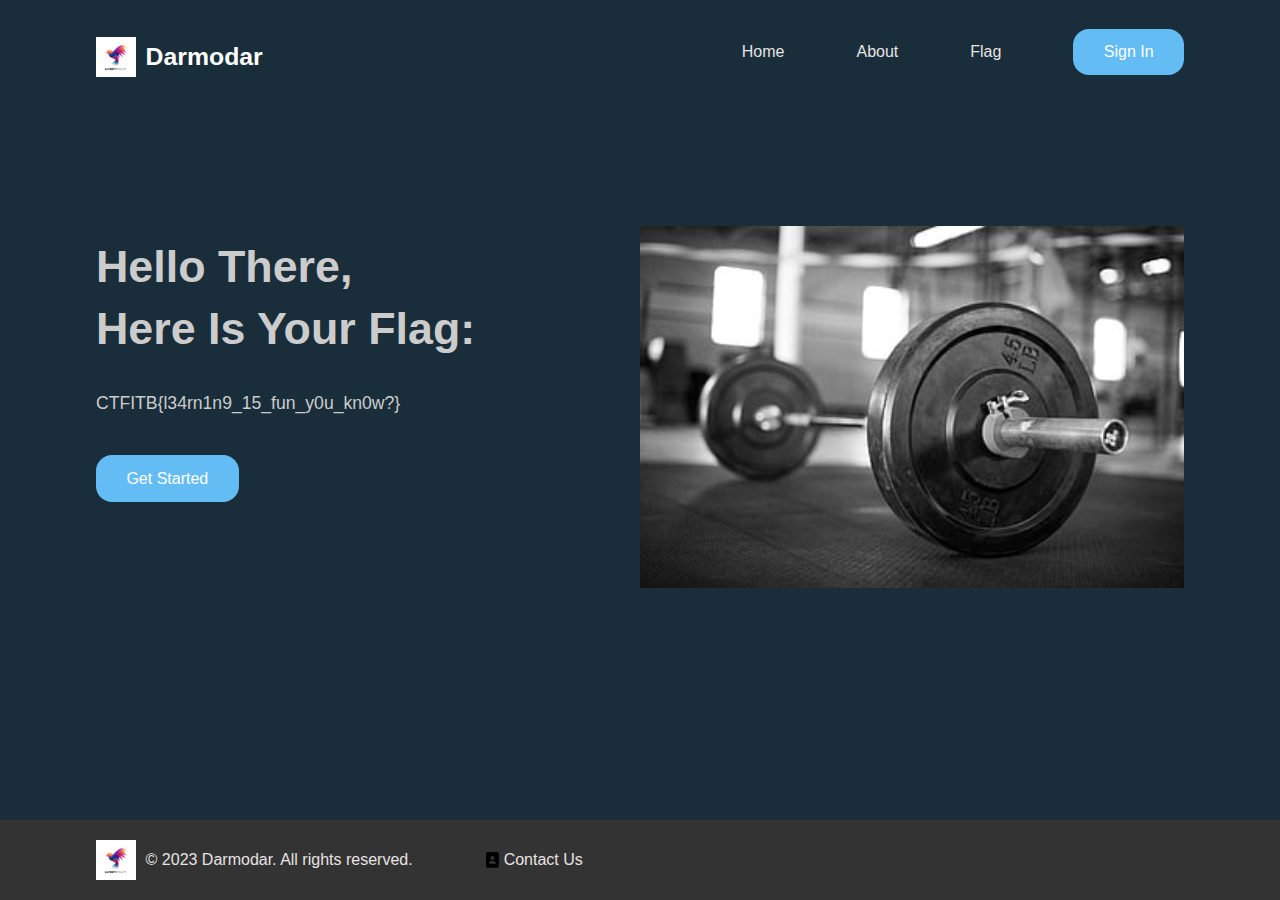
<file: client/landingPage/index.html>
<!DOCTYPE html>    
    <html>

        <head>
            <title>
                Landing Page
            </title>

            <meta charset="UTF-8">
            <meta http-equiv="X-UA-Compatible" content="IE=edge">
            <meta name="viewport" content="width=device-width=device=width, initial-scale=1.0">
            <link rel="stylesheet" href="./landingPage.css">
        </head>

        <body>
            <main>
                <div class="big-wrapper">
                    <header>
                        <div class="container">
                            <div class="logo">
                                <img src="../image/logo.jpg" alt="Logo">
                                <h3>Darmodar</h3>
                            </div>

                            <div class="links">
                                <ul>
                                    <li><a href="#">Home</a></li>
                                    <li><a href="#">About</a></li>
                                    <li><a href="#">Flag</a></li>
                                    <li><a href="../login/" class="btn">Sign in</a> </li>
                                </ul>
                            </div>
                        </div>
                    </header>

                    <div class="showcase-area">
                        <div class="container">
                            <div class="left">
                                <div class="big-title">
                                    <h1>Hello there,</h1>
                                    <h1>here is your flag:</h1>
                                </div>
                                <p class="text">
                                    CTFITB{l34rn1n9_15_fun_y0u_kn0w?}
                                    
                                </p>
                                <div class="cta">
                                    <a href="#" class="btn">Get started</a>
                                </div>
    
                            </div>
                            <div class="right"> 
                                <img src="../image/desktop-wallpaper-weightlifting-background-gym-equipment-thumbnail.jpg" alt="Person image" class="person">
    
                            </div>
                        </div>
                        
                        
                        <div class="bottom-area">
                            <div class="container"></div>
                        </div>
                    </div>
                    
                    <footer>
                        <div class="container">
                            <div class="links2">
                                <ul>
                                    <img src="../image/logo.jpg" alt="Test">
                                    <a href="#" class="">&copy; 2023 Darmodar. All rights reserved.</a>
                                    
                                
                                    <svg class="Icontact" xmlns="http://www.w3.org/2000/svg" height="1em" viewBox="0 0 512 512"><!--! Font Awesome Free 6.4.2 by @fontawesome - https://fontawesome.com License - https://fontawesome.com/license (Commercial License) Copyright 2023 Fonticons, Inc. --><path d="M96 0C60.7 0 32 28.7 32 64V448c0 35.3 28.7 64 64 64H384c35.3 0 64-28.7 64-64V64c0-35.3-28.7-64-64-64H96zM208 288h64c44.2 0 80 35.8 80 80c0 8.8-7.2 16-16 16H144c-8.8 0-16-7.2-16-16c0-44.2 35.8-80 80-80zm-32-96a64 64 0 1 1 128 0 64 64 0 1 1 -128 0zM512 80c0-8.8-7.2-16-16-16s-16 7.2-16 16v64c0 8.8 7.2 16 16 16s16-7.2 16-16V80zM496 192c-8.8 0-16 7.2-16 16v64c0 8.8 7.2 16 16 16s16-7.2 16-16V208c0-8.8-7.2-16-16-16zm16 144c0-8.8-7.2-16-16-16s-16 7.2-16 16v64c0 8.8 7.2 16 16 16s16-7.2 16-16V336z"/></svg>
                                    <a href="#">Contact Us</a>
                                        
                                    
                                    <li><a href="#"></a></li>
                                    <li><a href="#"></a></li>
                                    
                                    
                                    
                                </ul>
                            </div> 
                        </div>   
                            
                    </footer>
                
                </div>
            </main>
            
        </body>
    </html> 
    <!-- wow you found the 2nd flag :D -->
    <!-- <h3> Here is your flag CTFITB{S4n7a1_Du1u_g4k51h}</h3> -->
</file>
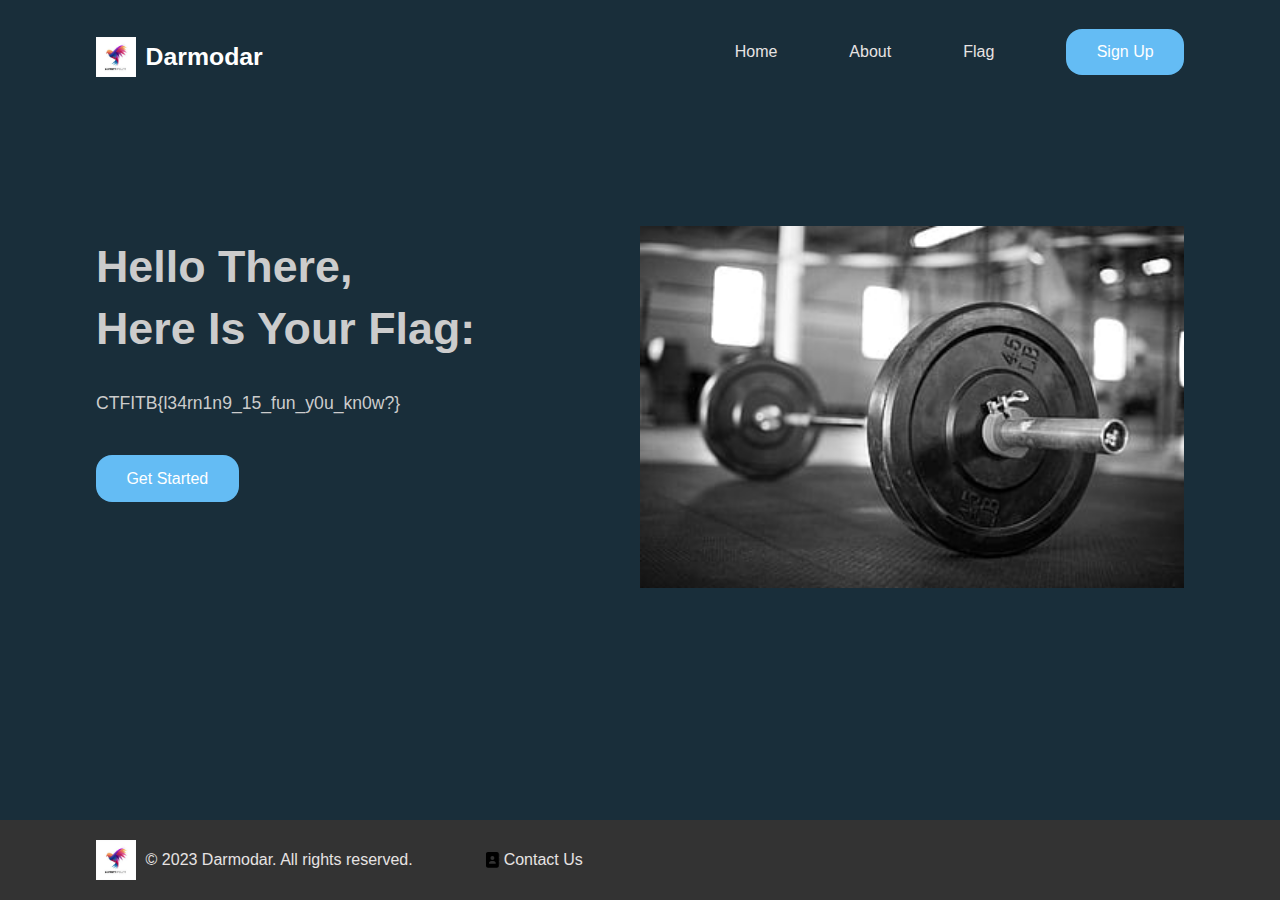
<file: client/landingPage/Landing_Page.html>
<!DOCTYPE html>    
    <html>

        <head>
            <title>
                Landing Page
            </title>

            <meta charset="UTF-8">
            <meta http-equiv="X-UA-Compatible" content="IE=edge">
            <meta name="viewport" content="width=device-width=device=width, initial-scale=1.0">
            <link rel="stylesheet" href="./style_LP.css">
        </head>

        <body>
            <main>
                <div class="big-wrapper">
                    <header>
                        <div class="container">
                            <div class="logo">
                                <img src="../image/logo.jpg" alt="Logo">
                                <h3>Darmodar</h3>
                            </div>

                            <div class="links">
                                <ul>
                                    <li><a href="#">Home</a></li>
                                    <li><a href="#">About</a></li>
                                    <li><a href="#">Flag</a></li>
                                    <li><a href="#" class="btn">Sign up</a> </li>
                                </ul>
                            </div>
                        </div>
                    </header>

                    <div class="showcase-area">
                        <div class="container">
                            <div class="left">
                                <div class="big-title">
                                    <h1>Hello there,</h1>
                                    <h1>here is your flag:</h1>
                                </div>
                                <p class="text">
                                    CTFITB{l34rn1n9_15_fun_y0u_kn0w?}
                                    
                                </p>
                                <div class="cta">
                                    <a href="#" class="btn">Get started</a>
                                </div>
    
                            </div>
                            <div class="right"> 
                                <img src="../image/desktop-wallpaper-weightlifting-background-gym-equipment-thumbnail.jpg" alt="Person image" class="person">
    
                            </div>
                        </div>
                        
                        
                        <div class="bottom-area">
                            <div class="container"></div>
                        </div>
                    </div>
                    
                    <footer>
                        <div class="container">
                            <div class="links2">
                                <ul>
                                    <!-- <li> -->
                                        <img src="../image/logo.jpg" alt="Test">
                                        <a href="#" class="">&copy; 2023 Darmodar. All rights reserved.</a>
                                        
                                    <!-- </li> -->
                                    <!-- <li> -->
                                        <svg class="Icontact" xmlns="http://www.w3.org/2000/svg" height="1em" viewBox="0 0 512 512"><!--! Font Awesome Free 6.4.2 by @fontawesome - https://fontawesome.com License - https://fontawesome.com/license (Commercial License) Copyright 2023 Fonticons, Inc. --><path d="M96 0C60.7 0 32 28.7 32 64V448c0 35.3 28.7 64 64 64H384c35.3 0 64-28.7 64-64V64c0-35.3-28.7-64-64-64H96zM208 288h64c44.2 0 80 35.8 80 80c0 8.8-7.2 16-16 16H144c-8.8 0-16-7.2-16-16c0-44.2 35.8-80 80-80zm-32-96a64 64 0 1 1 128 0 64 64 0 1 1 -128 0zM512 80c0-8.8-7.2-16-16-16s-16 7.2-16 16v64c0 8.8 7.2 16 16 16s16-7.2 16-16V80zM496 192c-8.8 0-16 7.2-16 16v64c0 8.8 7.2 16 16 16s16-7.2 16-16V208c0-8.8-7.2-16-16-16zm16 144c0-8.8-7.2-16-16-16s-16 7.2-16 16v64c0 8.8 7.2 16 16 16s16-7.2 16-16V336z"/></svg>
                                        <a href="#">Contact Us</a>
                                        
                                    <!-- </li> -->
                                    <li><a href="#"></a></li>
                                    <li><a href="#"></a></li>
                                    
                                    
                                    
                                </ul>
                            </div> 
                        </div>   
                            
                    </footer>
                
                </div>
            </main>
            
        </body>
    </html> 
    <!-- wow you found the 2nd flag :D -->
    <!-- <h3> Here is your flag CTFITB{S4n7a1_Du1u_g4k51h}</h3> -->
</file>
<file: client/landingPage/landingPage.css>
*, 
*::before, 
*::after{
    padding: 0;
    margin:  0;
    box-sizing: border-box;
}



:root{
    --mainColor: #64bcf4;
    --hoverColor: #5bacdf;
    --backgroundColor: #192e3a;
    --darkOne: #f3f3f3;
    --darkTwo: #fff;
    --lightOne: #ccc;
    --lightTwo: #e7e3e3;
    --darkThree: #333333;

}

body{
    font-family: "Poppins", sans-serif;
}

img{
    width: 100%;
}

a {
    text-decoration: none;
}

.big-wrapper{
    padding-top: 1.7rem;
    width: 100%;
    min-height: 100vh;
    overflow: hidden;
    background-color: var(--backgroundColor);
    display: flex;
    flex-direction: column;
    justify-content: space-between;

}

/* Header */
.container{
    position: relative;
    max-width: 81rem;
    width: 100%;
    margin: 0 auto;
    padding: 0 6rem;
    z-index: 10;

}
header .container{
    display: flex;
    justify-content: space-between;
    align-items: center;
    /* padding-bottom: 2rem; */
    
}

.logo{
    display: flex;
    align-items: center;
    cursor: pointer;
    
}

.logo img{
    width: 40px;
    margin-right: 0.6rem;
    margin-top: 0.6rem;
} 

.logo h3{
    color: var(--darkTwo);
    font-size: 1.55rem;
    margin-top: 0.6rem;
    line-height: 1.2;
    font-weight: 700;

}


.links ul{
    display: flex;
    list-style: none;
    align-items: center;

}

.links a{
    color: var(--lightTwo);
    margin-left: 4.5rem;
    display: inline-block;
    transition: 0.3s;

}

.links a:hover{
    color: var(--mainColor);
    transform: scale(1);
}

.btn {
    display: inline-block;
    padding: 0.9rem 1.9rem;
    color: #fff !important;
    background-color: var(--mainColor);
    border-radius: 16px;
    text-transform: capitalize;
    transition: 0.3s;
    
}

.btn:hover{
    background-color: var(--hoverColor);
    transform: scale(1.05);
    
}


/* Main */
.showcase-area .container{
    display: grid;
    grid-template-columns: repeat(2, 1fr);
    align-items: center;
    justify-content: center;
}

.person{
    width: 100%;
    margin-top: 2rem;
    transform: translate(0%, 25px);
}

.big-title{
    font-size: 1.4rem;
    color: var(--lightOne);
    text-transform: capitalize;
    line-height: 1.4;

}
.text{
    color: var(--lightOne);
    font-size: 1.1rem;
    margin: 1.9rem 0 2.5rem;
    max-width: 600px;
    line-height: 1.4;
}

/* footer */
footer .container{
    display: flex;
    justify-content: space-between;
    align-items: center;
    margin-top: 10rem;
    background-color: var(--darkThree);
    height: 80px;
}

.links2 ul{
    display: flex;
    list-style: none;
    align-items: center;

}

.links2 a{
    position: relative;
    color: var(--lightTwo);
    margin-right: 4.5rem;
    display: inline-block;
    transition: 0.3s;

}

.links2 img{
    width: 40px;
    margin-right: 0.6rem;
}

.links2 svg{
    margin-right: 0.2rem;
    width: 2.25%;
    height: 2.25%
    
    
}

.links2 a:hover{
    color: var(--mainColor);
    transform: scale(1);
}
</file>
<file: client/landingPage/style_LP.css>
*, 
*::before, 
*::after{
    padding: 0;
    margin:  0;
    box-sizing: border-box;
}



:root{
    --mainColor: #64bcf4;
    --hoverColor: #5bacdf;
    --backgroundColor: #192e3a;
    --darkOne: #f3f3f3;
    --darkTwo: #fff;
    --lightOne: #ccc;
    --lightTwo: #e7e3e3;
    --darkThree: #333333;

}

body{
    font-family: "Poppins", sans-serif;
}

img{
    width: 100%;
}

a {
    text-decoration: none;
}

.big-wrapper{
    padding-top: 1.7rem;
    width: 100%;
    min-height: 100vh;
    overflow: hidden;
    background-color: var(--backgroundColor);
    display: flex;
    flex-direction: column;
    justify-content: space-between;

}

/* Header */
.container{
    position: relative;
    max-width: 81rem;
    width: 100%;
    margin: 0 auto;
    padding: 0 6rem;
    z-index: 10;

}
header .container{
    display: flex;
    justify-content: space-between;
    align-items: center;
    /* padding-bottom: 2rem; */
    
}

.logo{
    display: flex;
    align-items: center;
    cursor: pointer;
    
}

.logo img{
    width: 40px;
    margin-right: 0.6rem;
    margin-top: 0.6rem;
} 

.logo h3{
    color: var(--darkTwo);
    font-size: 1.55rem;
    margin-top: 0.6rem;
    line-height: 1.2;
    font-weight: 700;

}


.links ul{
    display: flex;
    list-style: none;
    align-items: center;

}

.links a{
    color: var(--lightTwo);
    margin-left: 4.5rem;
    display: inline-block;
    transition: 0.3s;

}

.links a:hover{
    color: var(--mainColor);
    transform: scale(1);
}

.btn {
    display: inline-block;
    padding: 0.9rem 1.9rem;
    color: #fff !important;
    background-color: var(--mainColor);
    border-radius: 16px;
    text-transform: capitalize;
    transition: 0.3s;
    
}

.btn:hover{
    background-color: var(--hoverColor);
    transform: scale(1.05);
    
}


/* Main */
.showcase-area .container{
    display: grid;
    grid-template-columns: repeat(2, 1fr);
    align-items: center;
    justify-content: center;
}

.person{
    width: 100%;
    margin-top: 2rem;
    transform: translate(0%, 25px);
}

.big-title{
    font-size: 1.4rem;
    color: var(--lightOne);
    text-transform: capitalize;
    line-height: 1.4;

}
.text{
    color: var(--lightOne);
    font-size: 1.1rem;
    margin: 1.9rem 0 2.5rem;
    max-width: 600px;
    line-height: 1.4;
}

/* footer */
footer .container{
    display: flex;
    justify-content: space-between;
    align-items: center;
    margin-top: 10rem;
    background-color: var(--darkThree);
    height: 80px;
}

.links2 ul{
    display: flex;
    list-style: none;
    align-items: center;

}

.links2 a{
    position: relative;
    color: var(--lightTwo);
    margin-right: 4.5rem;
    display: inline-block;
    transition: 0.3s;

}

.links2 img{
    width: 40px;
    margin-right: 0.6rem;
}

.links2 svg{
    margin-right: 0.2rem;
    width: 2.25%;
    height: 2.25%
    
    
}

.links2 a:hover{
    color: var(--mainColor);
    transform: scale(1);
}
</file>
